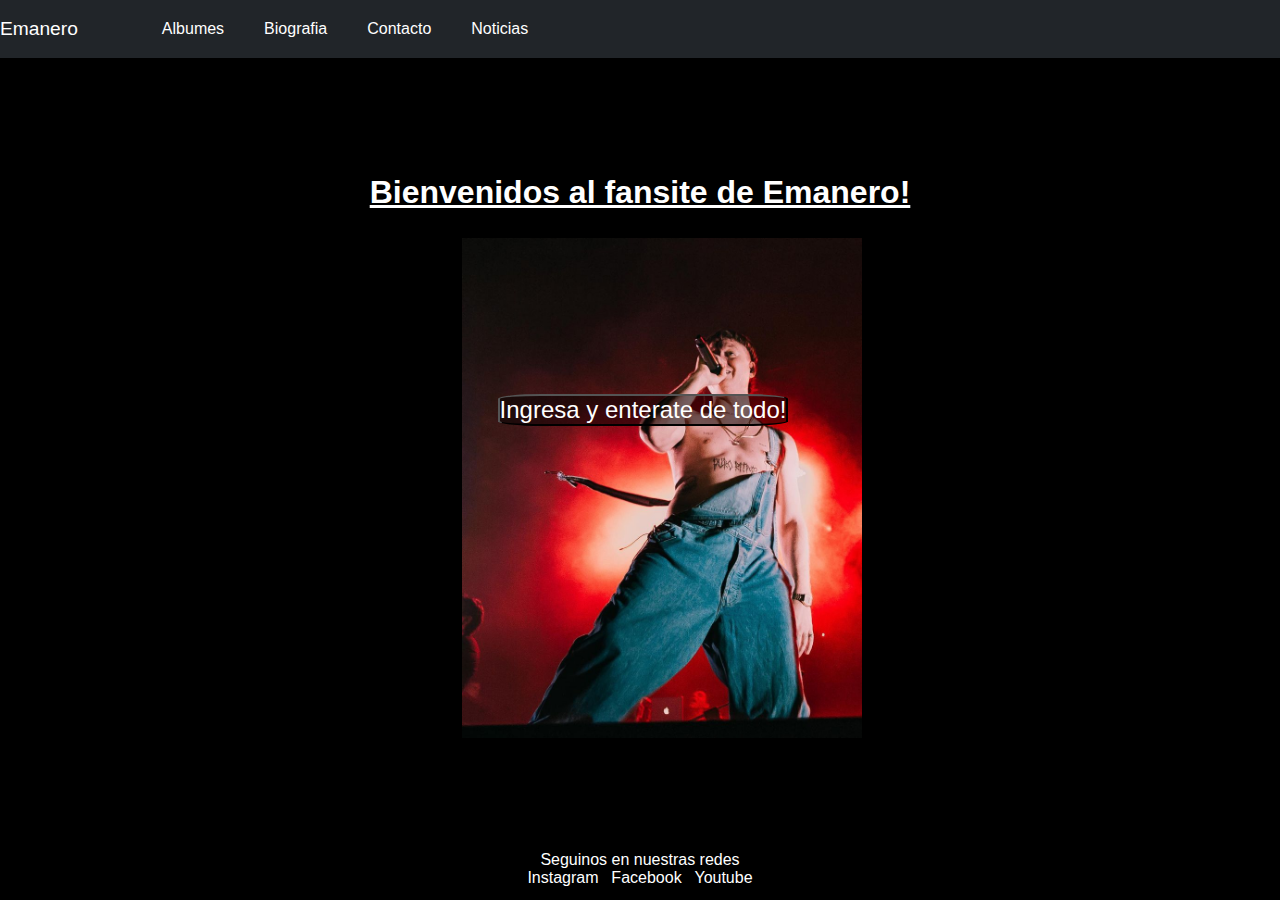
<file: index.html>
<!DOCTYPE html>
<html lang="en">

<head>
  <meta charset="UTF-8">
  <meta http-equiv="X-UA-Compatible" content="IE=edge">
  <meta name="viewport" content="width=device-width, initial-scale=1.0">
  <meta name="description" content="Fansite de el artista argentino Emanero (landing page)">
  <meta name="keywords" content="Emanero, musica, musico, rap, artista, argentino">
  <title>Emanero AR</title>
  <link rel="stylesheet" href="css/style.css">
  <link href="https://cdn.jsdelivr.net/npm/bootstrap@5.3.0-alpha3/dist/css/bootstrap.min.css" rel="stylesheet"
    integrity="sha384-KK94CHFLLe+nY2dmCWGMq91rCGa5gtU4mk92HdvYe+M/SXH301p5ILy+dN9+nJOZ" crossorigin="anonymous">

</head>

<body class="landing">

  <header>

    <section class="navbar-reg">
      <nav class=navbar1>
        <div class="inx">

          <ul class="nav-link-reg">
            <a href="index.html" class="em1">Emanero</a>
            <li><a href="pages/albumes.html">Albumes</a></li>
            <li><a href="pages/Biografia.html">Biografia</a></li>
            <li><a href="pages/Contacto.html">Contacto</a></li>
            <li><a href="pages/Noticias.html">Noticias</a></li>
          </ul>
        </div>
      </nav>
    </section>

    <section class="navbar-480px">
      <nav class="navbar navbar-dark bg-dark fixed-top">
        <div class="container-fluid">
          <a class="navbar-brand" href="#">Emanero</a>
          <button class="navbar-toggler" type="button" data-bs-toggle="offcanvas" data-bs-target="#offcanvasDarkNavbar"
            aria-controls="offcanvasDarkNavbar" aria-label="Toggle navigation">
            <span class="navbar-toggler-icon"></span>
          </button>
          <div class="offcanvas offcanvas-end text-bg-dark" tabindex="-1" id="offcanvasDarkNavbar"
            aria-labelledby="offcanvasDarkNavbarLabel">
            <div class="offcanvas-header">
              <h5 class="offcanvas-title" id="offcanvasDarkNavbarLabel">Emanero</h5>
              <button type="button" class="btn-close btn-close-white" data-bs-dismiss="offcanvas"
                aria-label="Close"></button>
            </div>
            <div class="offcanvas-body">
              <ul class="navbar-nav justify-content-end flex-grow-1 pe-3">
                <li class="nav-item">
                  <a class="nav-link active" aria-current="page" href="pages/albumes.html">Albumes</a>
                </li>
                <li class="nav-item">
                  <a class="nav-link" href="pages/Biografia.html">Biografia</a>
                </li>
                <li><a class="nav-link" href="pages/Noticias.html">Noticias</a></li>
                <li><a class="nav-link" href="pages/Contacto.html">Contacto</a></li>
              </ul>

            </div>
          </div>
        </div>
      </nav>
    </section>
  </header>





  <main>
    <section class="layout-1">
      <h1>Bienvenidos al fansite de Emanero!</h1>

      <div class="landing-1">
        <br>
        <br>
        <p>Desde aqui podras enterarte de los nuevos proyectos, fechas, lanzamientos y videoclips!



        </p>
        <br>
        <br>
        <button><a href="pages/Noticias.html">Ingresa y enterate de todo!</a></button>



      </div>




    </section>

  </main>


  <footer class="footer">
    <p> Seguinos en nuestras redes </p>
    <ul>
      <li> <a href="https://www.instagram.com/emanero/" target=blank class="foot-link">Instagram</a></li>

      <li> <a href="https://www.facebook.com/emanero" target=blank class="foot-link">Facebook</a></li>
      <li> <a href="https://www.youtube.com/@Emanero" target=blank class="foot-link">Youtube</a></li>


    </ul>
  </footer>

  <script src="https://cdn.jsdelivr.net/npm/bootstrap@5.3.0-alpha3/dist/js/bootstrap.bundle.min.js"
    integrity="sha384-ENjdO4Dr2bkBIFxQpeoTz1HIcje39Wm4jDKdf19U8gI4ddQ3GYNS7NTKfAdVQSZe"
    crossorigin="anonymous"></script>
</body>

</html>
</file>
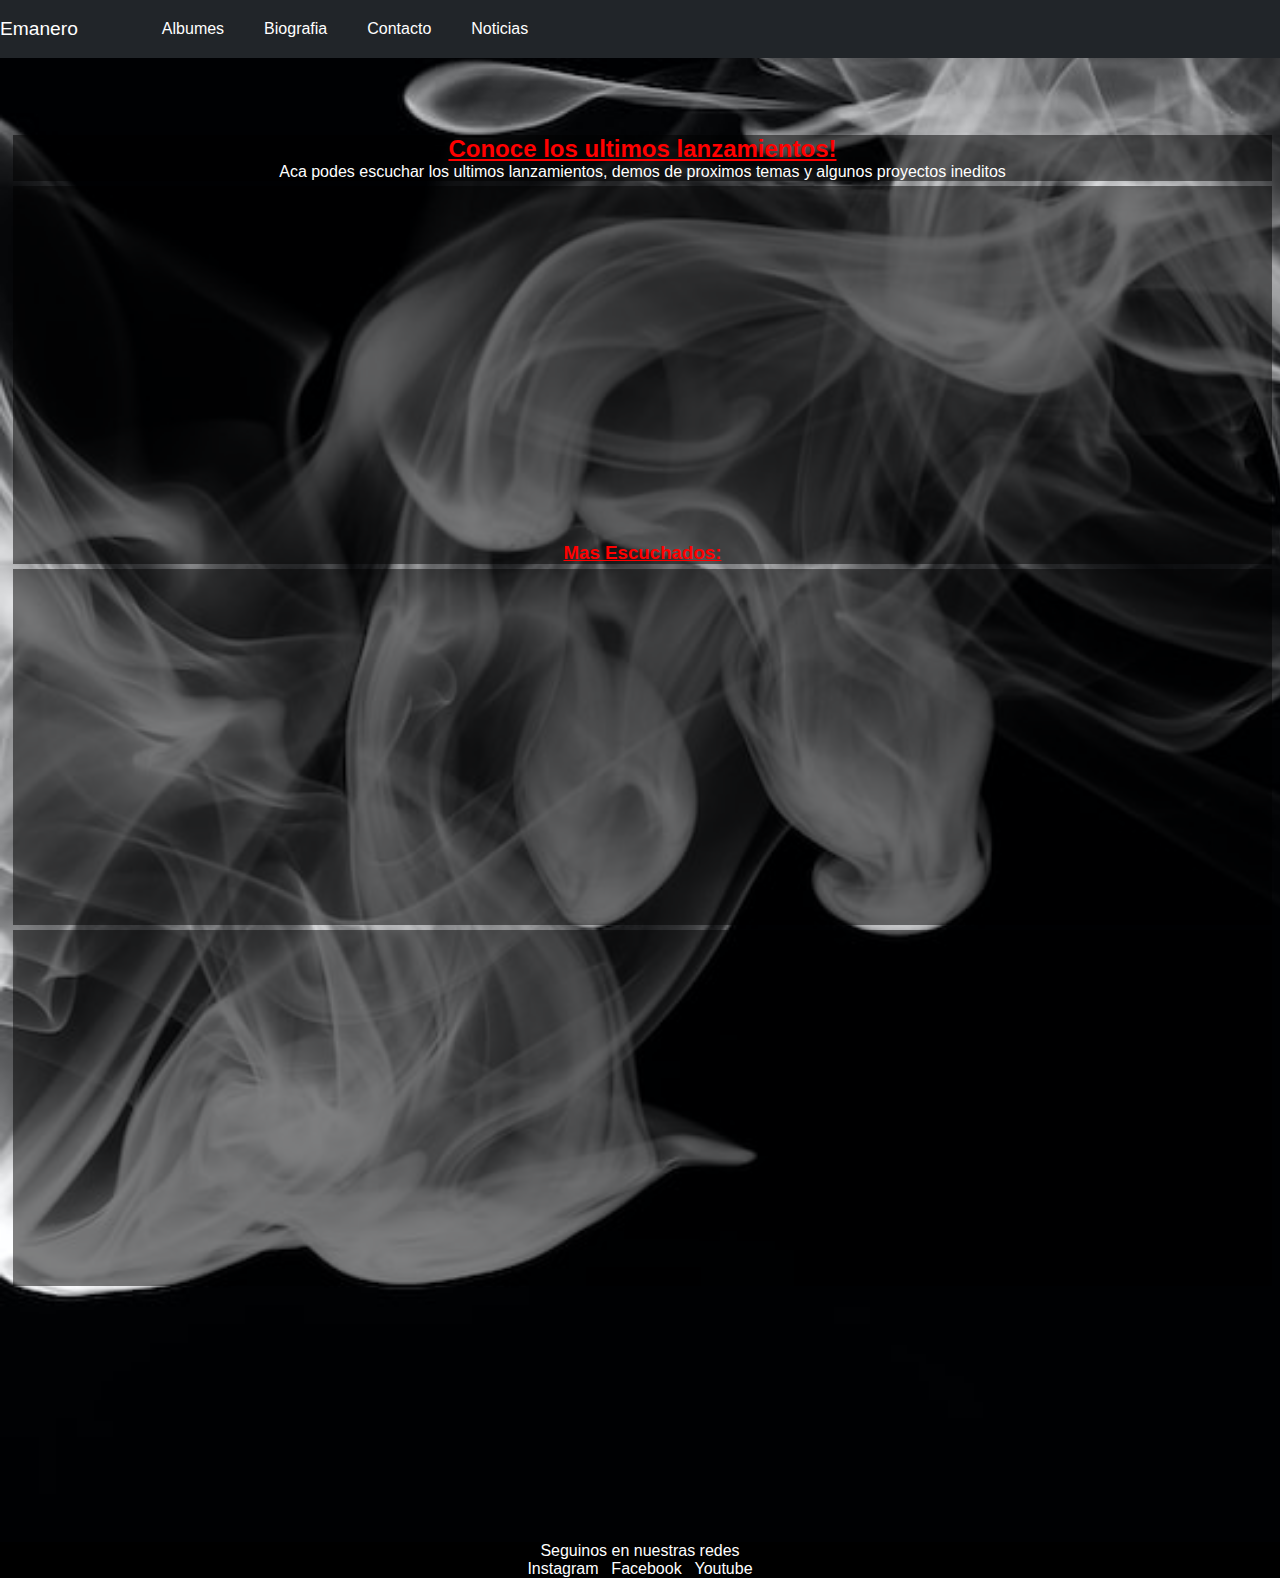
<file: pages/albumes.html>
<!DOCTYPE html>
<html lang="en">

<head>
  <meta charset="UTF-8">
  <meta http-equiv="X-UA-Compatible" content="IE=edge">
  <meta name="viewport" content="width=device-width, initial-scale=1.0">
  <meta name="description" content="Muestrario de Albumes del fansite de emanero">
  <meta name="keywords" content="Emanero, musica, musico, rap, artista, argentino, albumes">
  <title>Albumes</title>
  <link rel="stylesheet" href="../css/style.css">
  <link href="https://cdn.jsdelivr.net/npm/bootstrap@5.3.0-alpha3/dist/css/bootstrap.min.css" rel="stylesheet"
    integrity="sha384-KK94CHFLLe+nY2dmCWGMq91rCGa5gtU4mk92HdvYe+M/SXH301p5ILy+dN9+nJOZ" crossorigin="anonymous">
</head>

<body class="full-back">

  <header>

    <section class="navbar-reg">
      <nav class=navbar1>
        <div class="inx">

          <ul class="nav-link-reg">
            <a href="../index.html" class="em1">Emanero</a>
            <li><a href="../pages/albumes.html">Albumes</a></li>
            <li><a href="../pages/Biografia.html">Biografia</a></li>
            <li><a href="../pages/Contacto.html">Contacto</a></li>
            <li><a href="../pages/Noticias.html">Noticias</a></li>
          </ul>
        </div>
      </nav>
    </section>
    <section class="navbar-480px">
      <nav class="navbar navbar-dark bg-dark fixed-top">
        <div class="container-fluid">
          <a class="navbar-brand" href="../index.html">Emanero</a>
          <button class="navbar-toggler" type="button" data-bs-toggle="offcanvas" data-bs-target="#offcanvasDarkNavbar"
            aria-controls="offcanvasDarkNavbar" aria-label="Toggle navigation">
            <span class="navbar-toggler-icon"></span>
          </button>
          <div class="offcanvas offcanvas-end text-bg-dark" tabindex="-1" id="offcanvasDarkNavbar"
            aria-labelledby="offcanvasDarkNavbarLabel">
            <div class="offcanvas-header">
              <h5 class="offcanvas-title" id="offcanvasDarkNavbarLabel">Emanero</h5>
              <button type="button" class="btn-close btn-close-white" data-bs-dismiss="offcanvas"
                aria-label="Close"></button>
            </div>
            <div class="offcanvas-body">
              <ul class="navbar-nav justify-content-end flex-grow-1 pe-3">
                <li class="nav-item">
                  <a class="nav-link active" aria-current="page" href="../index.html">Inicio</a>
                </li>
                <li class="nav-item">
                  <a class="nav-link" href="Biografia.html">Biografia</a>
                </li>
                <li><a class="nav-link" href="Noticias.html">Noticias</a></li>
                <li><a class="nav-link" href="Contacto.html">Contacto</a></li>
              </ul>

            </div>
          </div>
        </div>
      </nav>
    </section>
  </header>

  <main>

    <section class="grid-layout-3">
      <div class="caja-a ca1">
        <h2>Conoce los ultimos lanzamientos!</h2>
        <p>Aca podes escuchar los ultimos lanzamientos, demos de proximos temas y algunos proyectos ineditos</p>
      </div>


      <div class="caja-a ca2">
        <iframe style="border-radius:12px"
          src="https://open.spotify.com/embed/playlist/37i9dQZF1DZ06evO1uWiAi?utm_source=generator" width="100%"
          height="352" frameBorder="0" allowfullscreen=""
          allow="autoplay; clipboard-write; encrypted-media; fullscreen; picture-in-picture" loading="lazy"></iframe>


        <h3>Mas Escuchados:</h3>
      </div>

      <div class="caja-a ca3">
        <iframe style="border-radius:12px"
          src="https://open.spotify.com/embed/track/5aQtcr0PfEtk4FZCz5rLdV?utm_source=generator" width="45%"
          height="352" frameBorder="0" allowfullscreen=""
          allow="autoplay; clipboard-write; encrypted-media; fullscreen; picture-in-picture" loading="lazy"
          class="songs1"></iframe>

        <iframe style="border-radius:12px"
          src="https://open.spotify.com/embed/track/5DKhyHLMBEJSG6RDtX9XOu?utm_source=generator" width="45%"
          height="352" frameBorder="0" allowfullscreen=""
          allow="autoplay; clipboard-write; encrypted-media; fullscreen; picture-in-picture" loading="lazy"
          class="songs2"></iframe>
      </div>
      <div class="caja-a ca4">
        <iframe style="border-radius:12px"
          src="https://open.spotify.com/embed/track/3bp1UaQp06RxNXGU6EVkLh?utm_source=generator" width="45%"
          height="352" frameBorder="0" allowfullscreen=""
          allow="autoplay; clipboard-write; encrypted-media; fullscreen; picture-in-picture" loading="lazy"
          class="songs3"></iframe>

        <iframe style="border-radius:12px"
          src="https://open.spotify.com/embed/track/5uZOgeTKS8HCeEpmaPWpPf?utm_source=generator" width="45%"
          height="352" frameBorder="0" allowfullscreen=""
          allow="autoplay; clipboard-write; encrypted-media; fullscreen; picture-in-picture" loading="lazy"
          class="songs4"></iframe>
      </div>

      <div class="caja-a ca5">
        <h3> Seguinos escuchando en Spotify! </h3>
        <a href="https://open.spotify.com/artist/2BTS8Np1YzPQuXjgdlqsBB" target="blank">Spotify</a>
      </div>
    </section>


  </main>

  <footer class="footer">
    <p> Seguinos en nuestras redes </p>
    <ul>
      <li> <a href="https://www.instagram.com/emanero/" target=blank class="foot-link">Instagram</a></li>

      <li> <a href="https://www.facebook.com/emanero" target=blank class="foot-link">Facebook</a></li>
      <li> <a href="https://www.youtube.com/@Emanero" target=blank class="foot-link">Youtube</a></li>

    </ul>
  </footer>


  <script src="https://cdn.jsdelivr.net/npm/bootstrap@5.3.0-alpha3/dist/js/bootstrap.bundle.min.js"
    integrity="sha384-ENjdO4Dr2bkBIFxQpeoTz1HIcje39Wm4jDKdf19U8gI4ddQ3GYNS7NTKfAdVQSZe"
    crossorigin="anonymous"></script>
</body>

</html>
</file>
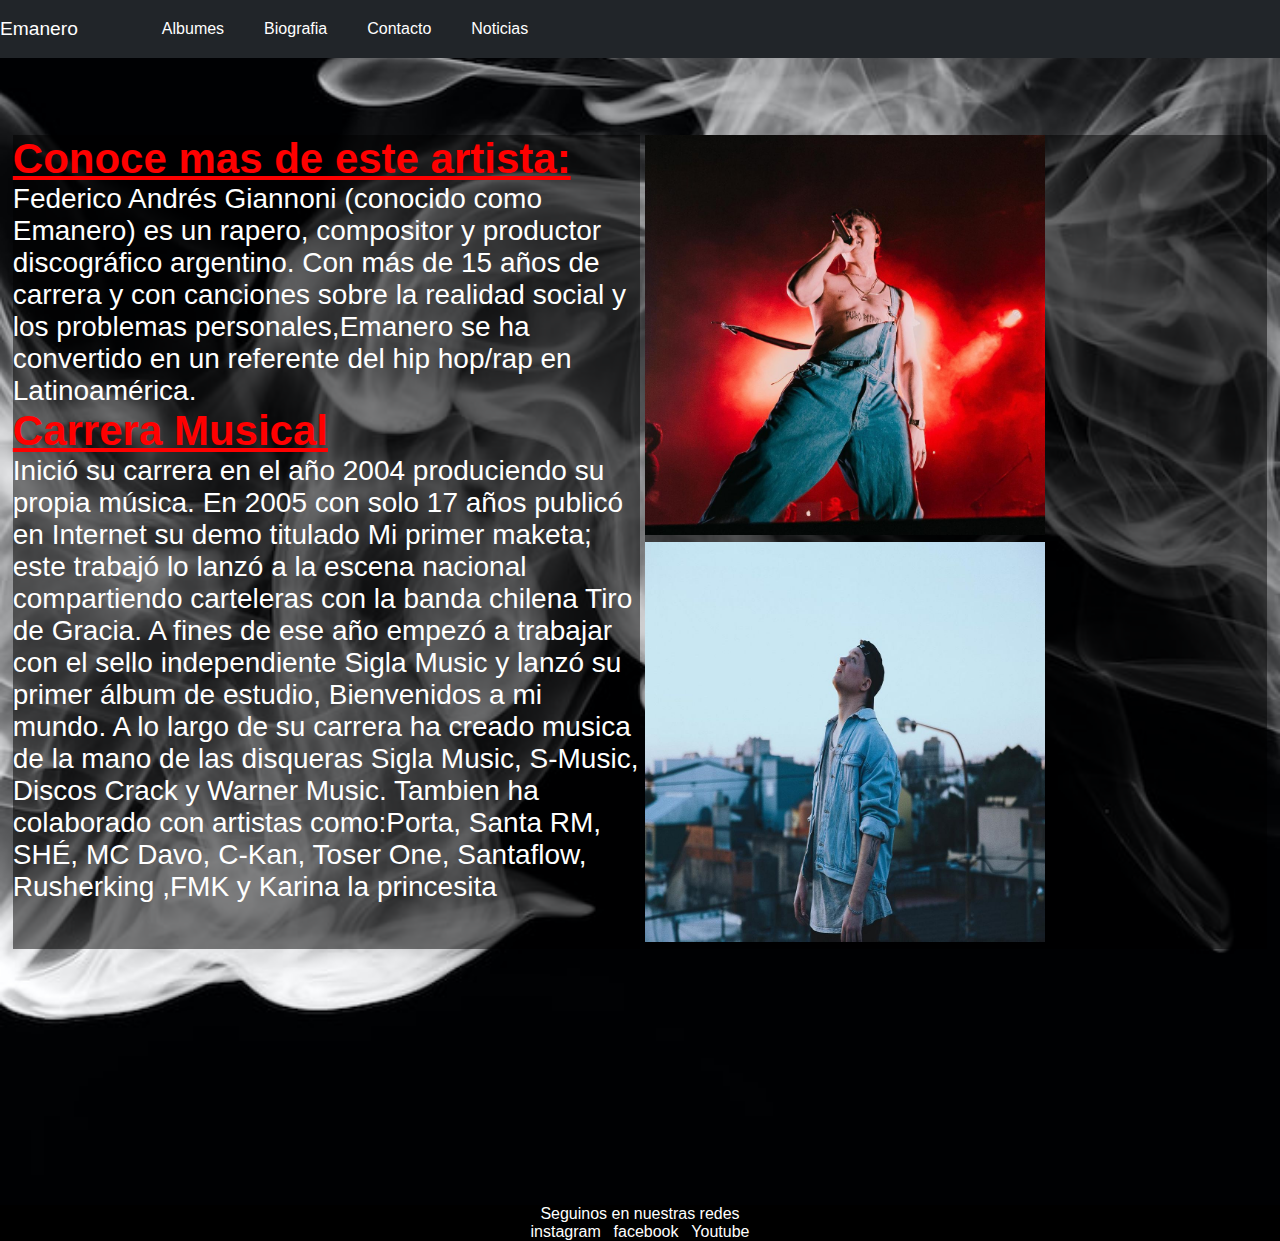
<file: pages/Biografia.html>
<!DOCTYPE html>
<html lang="en">

<head>
  <meta charset="UTF-8">
  <meta http-equiv="X-UA-Compatible" content="IE=edge">
  <meta name="viewport" content="width=device-width, initial-scale=1.0">
  <meta name="description" content="Biografia del artista, fansite de Emanero">
  <meta name="keywords" content="Emanero, musica, musico, rap, artista, argentino, Biografia">
  <title>Biografia
  </title>
  <link rel="stylesheet" href="../css/style.css">
  <link href="https://cdn.jsdelivr.net/npm/bootstrap@5.3.0-alpha3/dist/css/bootstrap.min.css" rel="stylesheet"
    integrity="sha384-KK94CHFLLe+nY2dmCWGMq91rCGa5gtU4mk92HdvYe+M/SXH301p5ILy+dN9+nJOZ" crossorigin="anonymous">

</head>


<body class="full-back">
  <header>

    <section class="navbar-reg">
      <nav class=navbar1>
        <div class="inx">

          <ul class="nav-link-reg">
            <a href="../index.html" class="em1">Emanero</a>
            <li><a href="../pages/albumes.html">Albumes</a></li>
            <li><a href="../pages/Biografia.html">Biografia</a></li>
            <li><a href="../pages/Contacto.html">Contacto</a></li>
            <li><a href="../pages/Noticias.html">Noticias</a></li>
          </ul>
        </div>
      </nav>
    </section>
    <section class="navbar-480px">
      <nav class="navbar navbar-dark bg-dark fixed-top">
        <div class="container-fluid">
          <a class="navbar-brand" href="../index.html">Emanero</a>
          <button class="navbar-toggler" type="button" data-bs-toggle="offcanvas" data-bs-target="#offcanvasDarkNavbar"
            aria-controls="offcanvasDarkNavbar" aria-label="Toggle navigation">
            <span class="navbar-toggler-icon"></span>
          </button>
          <div class="offcanvas offcanvas-end text-bg-dark" tabindex="-1" id="offcanvasDarkNavbar"
            aria-labelledby="offcanvasDarkNavbarLabel">
            <div class="offcanvas-header">
              <h5 class="offcanvas-title" id="offcanvasDarkNavbarLabel">Emanero</h5>
              <button type="button" class="btn-close btn-close-white" data-bs-dismiss="offcanvas"
                aria-label="Close"></button>
            </div>
            <div class="offcanvas-body">
              <ul class="navbar-nav justify-content-end flex-grow-1 pe-3">
                <li class="nav-item">
                  <a class="nav-link active" aria-current="page" href="../index.html">Inicio</a>
                </li>
                <li class="nav-item">
                  <a class="nav-link" href="albumes.html">Albumes</a>
                </li>
                <li><a class="nav-link" href="Noticias.html">Noticias</a></li>
                <li><a class="nav-link" href="Contacto.html">Contacto</a></li>
              </ul>

            </div>
          </div>
        </div>
      </nav>
    </section>
  </header>

  <main>


    <section class=layout-4>
      <div class="caja-b cb1">
        <h2>Conoce mas de este artista:</h2>
        <p>Federico Andrés Giannoni (conocido como Emanero) es un rapero, compositor y productor discográfico argentino.
          Con más de 15 años de carrera y con canciones sobre la realidad social y los problemas personales,​Emanero se
          ha convertido en un referente del hip hop/rap en Latinoamérica.​</p>
        <h2>Carrera Musical</h2>
        <p>Inició su carrera en el año 2004 produciendo su propia música. En 2005 con solo 17 años publicó en Internet
          su demo titulado Mi primer maketa; este trabajó lo lanzó a la escena nacional compartiendo carteleras con la
          banda chilena Tiro de Gracia.​ A fines de ese año empezó a trabajar con el sello independiente Sigla Music y
          lanzó su primer álbum de estudio, Bienvenidos a mi mundo.
          A lo largo de su carrera ha creado musica de la mano de las disqueras Sigla Music, S-Music, Discos Crack y
          Warner Music. Tambien ha colaborado con artistas como:Porta, Santa RM, SHÉ, MC Davo, C-Kan, Toser One,
          Santaflow, Rusherking ,FMK y Karina la princesita
        </p>
      </div>


      <div class="caja-b cb2"><img src="../multimedia/EM1.jpg" alt="emanero cantando"
          style="height: 400px; width: 400px;">
        <img src="../multimedia/em2.jpg" alt="emanero de pie" style="height: 400px; width: 400px;">
      </div>

    </section>
  </main>

  <footer class="footer">
    <p> Seguinos en nuestras redes </p>
    <ul>
      <li> <a href="https://www.instagram.com/emanero/" target=blank class="foot-link">instagram</a></li>

      <li> <a href="https://www.facebook.com/emanero" target=blank class="foot-link">facebook</a></li>
      <li> <a href="https://www.youtube.com/@Emanero" target=blank class="foot-link">Youtube</a></li>


    </ul>
  </footer>
  <script src="https://cdn.jsdelivr.net/npm/bootstrap@5.3.0-alpha3/dist/js/bootstrap.bundle.min.js"
    integrity="sha384-ENjdO4Dr2bkBIFxQpeoTz1HIcje39Wm4jDKdf19U8gI4ddQ3GYNS7NTKfAdVQSZe"
    crossorigin="anonymous"></script>
</body>

</html>
</file>
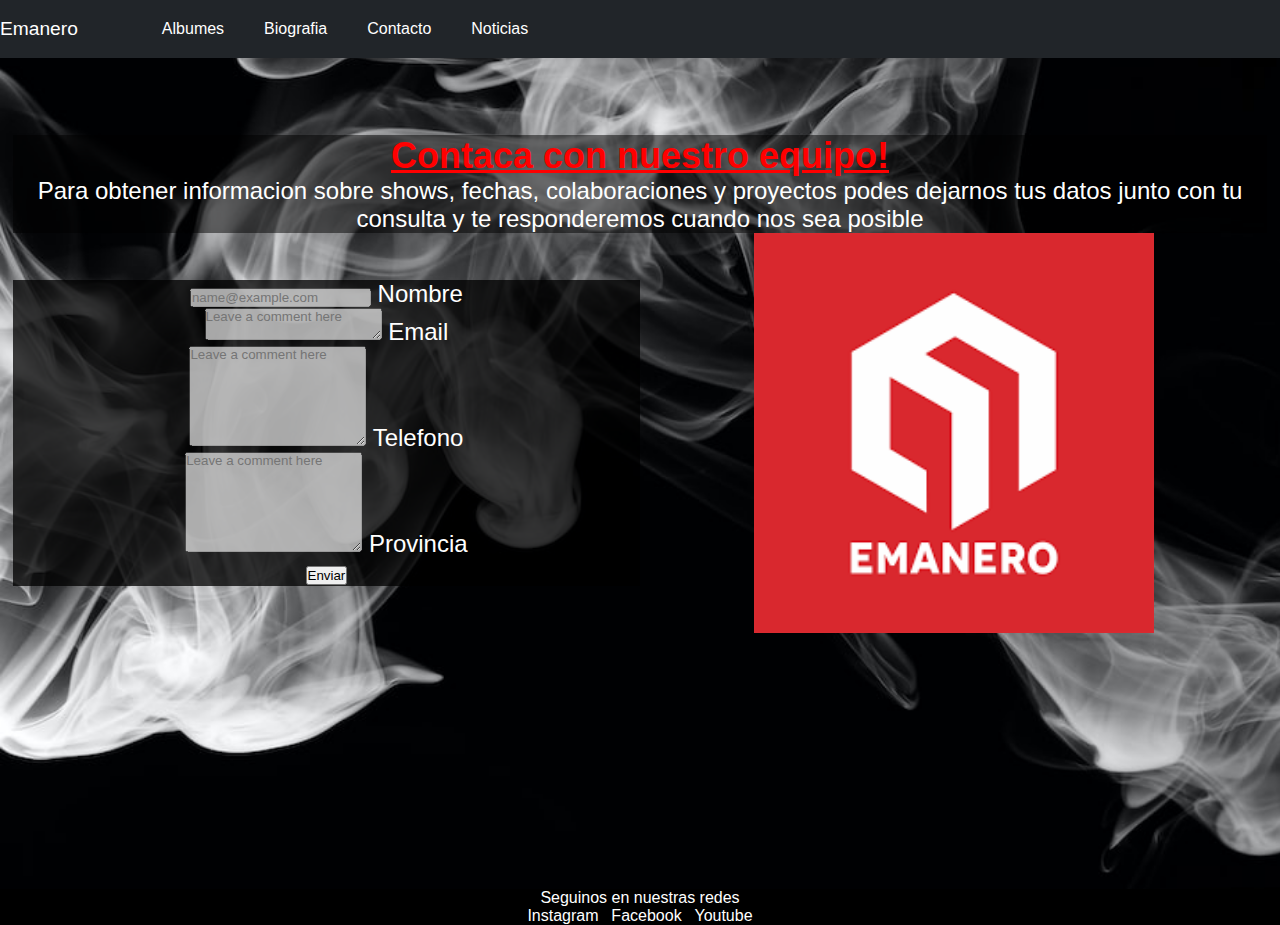
<file: pages/Contacto.html>
<!DOCTYPE html>
<html lang="en">

<head>
  <meta charset="UTF-8">
  <meta http-equiv="X-UA-Compatible" content="IE=edge">
  <meta name="viewport" content="width=device-width, initial-scale=1.0">
  <meta name="description" content="Sitio de contacto con el artista, Fansite de Emanero">
  <meta name="keywords" content="Emanero, musica, musico, rap, artista, argentino, Contacto">
  <title>Contacto</title>
  <link rel="stylesheet" href="../css/style.css">
  <link href="https://cdn.jsdelivr.net/npm/bootstrap@5.3.0-alpha3/dist/css/bootstrap.min.css" rel="stylesheet"
    integrity="sha384-KK94CHFLLe+nY2dmCWGMq91rCGa5gtU4mk92HdvYe+M/SXH301p5ILy+dN9+nJOZ" crossorigin="anonymous">

</head>

<body class="full-back">

  <header>

    <section class="navbar-reg">
      <nav class=navbar1>
        <div class="inx">

          <ul class="nav-link-reg">
            <a href="../index.html" class="em1">Emanero</a>
            <li><a href="../pages/albumes.html">Albumes</a></li>
            <li><a href="../pages/Biografia.html">Biografia</a></li>
            <li><a href="../pages/Contacto.html">Contacto</a></li>
            <li><a href="../pages/Noticias.html">Noticias</a></li>
          </ul>
        </div>
      </nav>
    </section>
    <section class="navbar-480px">
      <nav class="navbar navbar-dark bg-dark fixed-top">
        <div class="container-fluid">
          <a class="navbar-brand" href="../index.html">Emanero</a>
          <button class="navbar-toggler" type="button" data-bs-toggle="offcanvas" data-bs-target="#offcanvasDarkNavbar"
            aria-controls="offcanvasDarkNavbar" aria-label="Toggle navigation">
            <span class="navbar-toggler-icon"></span>
          </button>
          <div class="offcanvas offcanvas-end text-bg-dark" tabindex="-1" id="offcanvasDarkNavbar"
            aria-labelledby="offcanvasDarkNavbarLabel">
            <div class="offcanvas-header">
              <h5 class="offcanvas-title" id="offcanvasDarkNavbarLabel">Emanero</h5>
              <button type="button" class="btn-close btn-close-white" data-bs-dismiss="offcanvas"
                aria-label="Close"></button>
            </div>
            <div class="offcanvas-body">
              <ul class="navbar-nav justify-content-end flex-grow-1 pe-3">
                <li class="nav-item">
                  <a class="nav-link active" aria-current="page" href="../index.html">Inicio</a>
                </li>
                <li class="nav-item">
                  <a class="nav-link" href="albumes.html">Albumes</a>
                </li>
                <li><a class="nav-link" href="Noticias.html">Noticias</a></li>
                <li><a class="nav-link" href="Biografia.html">Biografia</a></li>
              </ul>

            </div>
          </div>
        </div>
      </nav>
    </section>
  </header>


  <main>

    <section class="layout-5">
      <div class="caja-c cc1">
        <h2>Contaca con nuestro equipo! </h2>
        <p>Para obtener informacion sobre shows, fechas, colaboraciones y proyectos podes dejarnos tus datos junto con
          tu consulta y te responderemos cuando nos sea posible</p>

      </div>
      <div class="caja-c cc2">
        <div class="form-floating mb-3">
          <input type="email" class="form-control" id="floatingInputDisabled" placeholder="name@example.com" disabled>
          <label for="floatingInputDisabled">Nombre</label>
        </div>
        <div class="form-floating mb-3">
          <textarea class="form-control" placeholder="Leave a comment here" id="floatingTextareaDisabled"
            disabled></textarea>
          <label for="floatingTextareaDisabled">Email</label>
        </div>
        <div class="form-floating mb-3">
          <textarea class="form-control" placeholder="Leave a comment here" id="floatingTextarea2Disabled"
            style="height: 100px" disabled></textarea>
          <label for="floatingTextarea2Disabled">Telefono</label>
        </div>
        <div class="form-floating mb-3">
          <textarea class="form-control" placeholder="Leave a comment here" id="floatingTextarea2Disabled"
            style="height: 100px" disabled></textarea>
          <label for="floatingTextarea2Disabled">Provincia</label>
        </div>
        <div>
          <button type="button" class="btn btn-dark">Enviar</button>
        </div>
      </div>




      <img src="../multimedia/Logo2.jpg" alt="Logo de la pagina" class="caja-c cc3">



    </section>


  </main>


  <footer class="footer">
    <p> Seguinos en nuestras redes </p>
    <ul>
      <li> <a href="https://www.instagram.com/emanero/" target=blank class="foot-link">Instagram</a></li>

      <li> <a href="https://www.facebook.com/emanero" target=blank class="foot-link">Facebook</a></li>
      <li> <a href="https://www.youtube.com/@Emanero" target=blank class="foot-link">Youtube</a></li>


    </ul>
  </footer>
  <script src="https://cdn.jsdelivr.net/npm/bootstrap@5.3.0-alpha3/dist/js/bootstrap.bundle.min.js"
    integrity="sha384-ENjdO4Dr2bkBIFxQpeoTz1HIcje39Wm4jDKdf19U8gI4ddQ3GYNS7NTKfAdVQSZe"
    crossorigin="anonymous"></script>

</body>

</html>
</file>
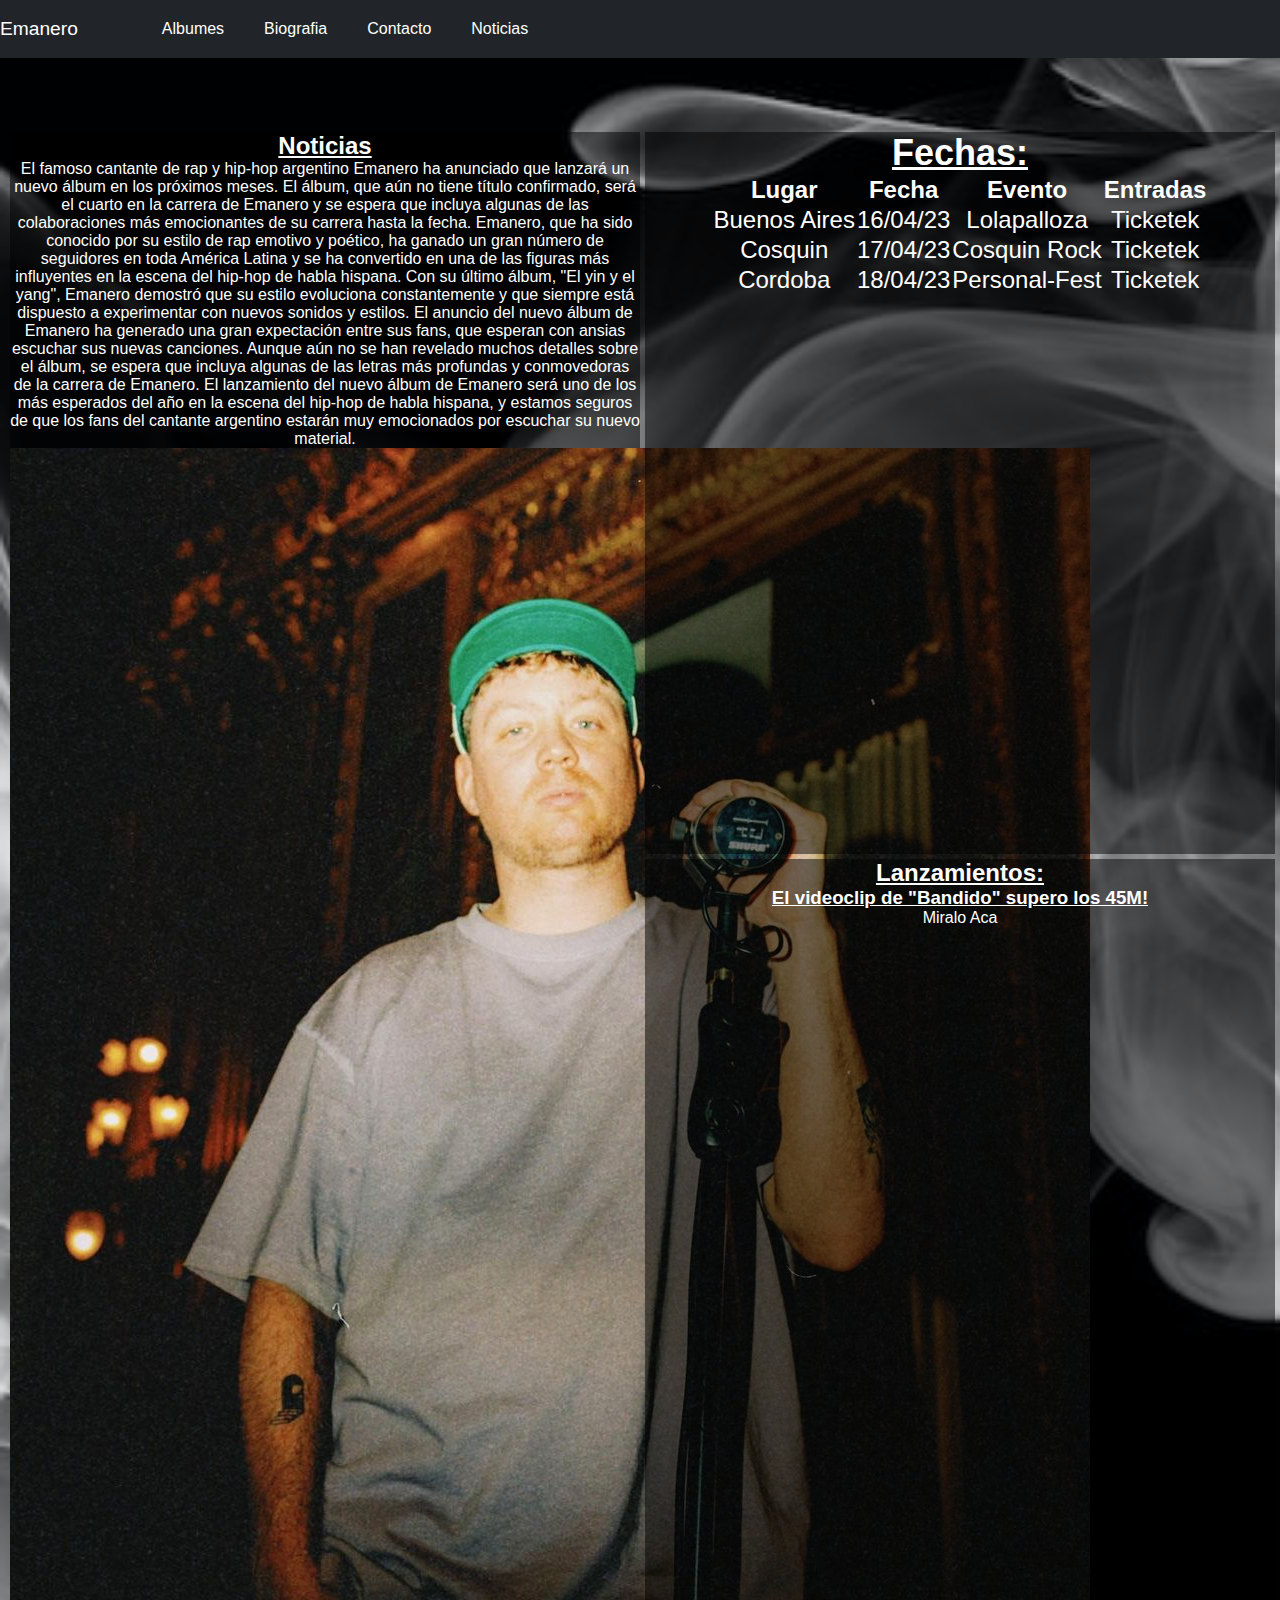
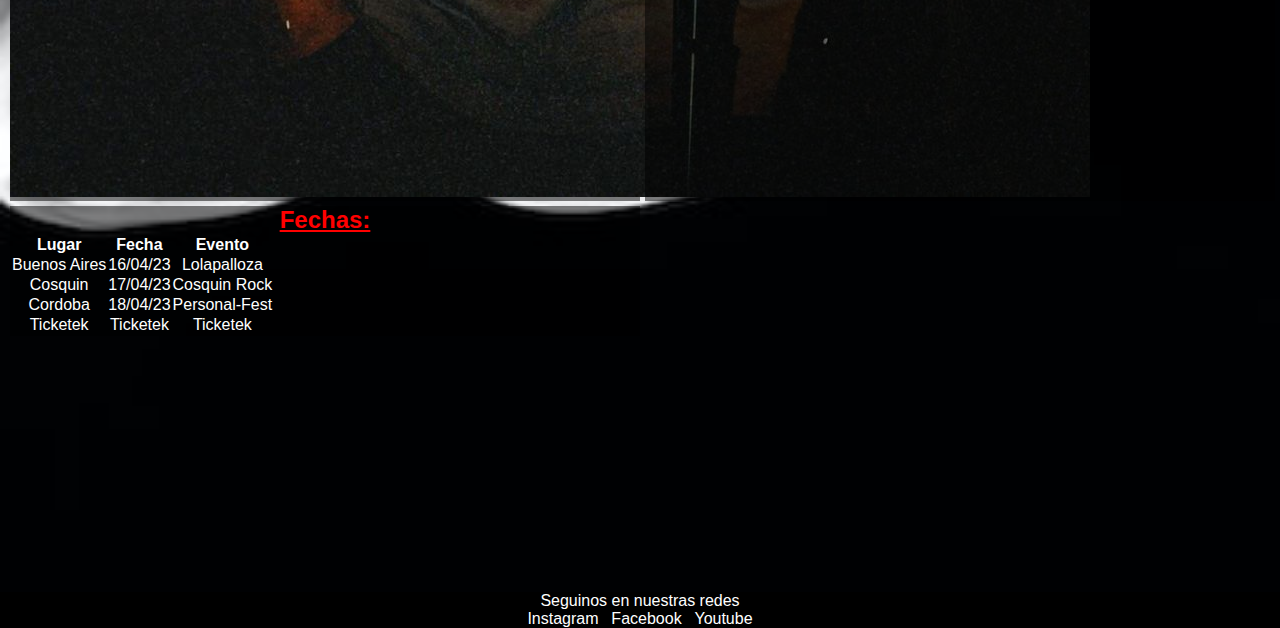
<file: pages/Noticias.html>
<!DOCTYPE html>
<html lang="en">
<head>
    <meta charset="UTF-8">
    <meta http-equiv="X-UA-Compatible" content="IE=edge">
    <meta name="viewport" content="width=device-width, initial-scale=1.0">
    <meta name="description" content="Sitio de Noticias del artista, Fansite de Emanero">
    <meta name="keywords" content="Emanero, musica, musico, rap, artista, argentino, Noticias">
    <title>Noticias</title>
    <link rel="stylesheet" href="../css/style.css">
    <link href="https://cdn.jsdelivr.net/npm/bootstrap@5.3.0-alpha3/dist/css/bootstrap.min.css" rel="stylesheet" integrity="sha384-KK94CHFLLe+nY2dmCWGMq91rCGa5gtU4mk92HdvYe+M/SXH301p5ILy+dN9+nJOZ" crossorigin="anonymous">

  </head>


<body class="full-back">

    <header>
      <section class="navbar-reg">
        <nav class=navbar1>
          <div class="inx">
            
          <ul class="nav-link-reg">
            <a href="../index.html" class="em1">Emanero</a>
            <li><a href="../pages/albumes.html">Albumes</a></li>
            <li><a href="../pages/Biografia.html">Biografia</a></li>
            <li><a href="../pages/Contacto.html">Contacto</a></li>
            <li><a href="../pages/Noticias.html">Noticias</a></li>
          </ul></div>
        </nav>
      </section>
      <section class="navbar-480px">
      <nav class="navbar navbar-dark bg-dark fixed-top">
        <div class="container-fluid">
          <a class="navbar-brand" href="../index.html">Emanero</a>
          <button class="navbar-toggler" type="button" data-bs-toggle="offcanvas" data-bs-target="#offcanvasDarkNavbar" aria-controls="offcanvasDarkNavbar" aria-label="Toggle navigation">
            <span class="navbar-toggler-icon"></span>
          </button>
          <div class="offcanvas offcanvas-end text-bg-dark" tabindex="-1" id="offcanvasDarkNavbar" aria-labelledby="offcanvasDarkNavbarLabel">
            <div class="offcanvas-header">
              <h5 class="offcanvas-title" id="offcanvasDarkNavbarLabel">Emanero</h5>
              <button type="button" class="btn-close btn-close-white" data-bs-dismiss="offcanvas" aria-label="Close"></button>
            </div>
            <div class="offcanvas-body">
              <ul class="navbar-nav justify-content-end flex-grow-1 pe-3">
                <li class="nav-item">
                  <a class="nav-link active" aria-current="page" href="../index.html">Inicio</a>
                </li>
                <li class="nav-item">
                  <a class="nav-link" href="albumes.html">Albumes</a>
                </li>
                <li><a class="nav-link" href="Biografia.html">Biografia</a></li>
                <li><a class="nav-link" href="Contacto.html">Contacto</a></li>
              </ul>
            </div>
          </div>
        </div>
      </nav></section>
            
            
    </header>
    <main>
        
          <Section class="layout-2">
            <div class="caja-n cn1">
        
            <h2>Noticias</h2>

            <p>El famoso cantante de rap y hip-hop argentino Emanero ha anunciado que lanzará un nuevo álbum en los próximos meses. El álbum, que aún no tiene título confirmado, será el cuarto en la carrera de Emanero y se espera que incluya algunas de las colaboraciones más emocionantes de su carrera hasta la fecha.

              Emanero, que ha sido conocido por su estilo de rap emotivo y poético, ha ganado un gran número de seguidores en toda América Latina y se ha convertido en una de las figuras más influyentes en la escena del hip-hop de habla hispana. Con su último álbum, "El yin y el yang", Emanero demostró que su estilo evoluciona constantemente y que siempre está dispuesto a experimentar con nuevos sonidos y estilos.
              
              El anuncio del nuevo álbum de Emanero ha generado una gran expectación entre sus fans, que esperan con ansias escuchar sus nuevas canciones. Aunque aún no se han revelado muchos detalles sobre el álbum, se espera que incluya algunas de las letras más profundas y conmovedoras de la carrera de Emanero.
              
              El lanzamiento del nuevo álbum de Emanero será uno de los más esperados del año en la escena del hip-hop de habla hispana, y estamos seguros de que los fans del cantante argentino estarán muy emocionados por escuchar su nuevo material.</p>
            <img src="../multimedia/em3.jpg" alt="Emanero de pie">
          </div>

            
      
        
        <div class="caja-n cn2">
            <h2>Fechas:</h2>
            <table> 
                <tr>
                    <th> Lugar</th>
                    <th> Fecha</th>
                    <th> Evento</th>
                    <th>Entradas</th>
                </tr>
                <tr> 
                    <td>Buenos Aires</td>
                    <td>16/04/23</td>
                    <td>Lolapalloza</td>
                    <td>Ticketek</td>
                </tr>
                
                <tr>
                    <td> Cosquin</td>
                    <td> 17/04/23</td>
                    <td>Cosquin Rock</td>
                    <td>Ticketek</td>
                    
                </tr>
                <tr>
                    <td> Cordoba</td>
                    <td> 18/04/23 </td>
                    <td> Personal-Fest</td>
                    <td>Ticketek</td>
        
                </tr>
                <tr>
                  
                  
                  
                </tr>
            </table>
            
          </div>
        
                
          <div class="caja-n cn4">
            <h2>Fechas:</h2>
            <table> 
                <tr>
                    <th> Lugar</th>
                    <th> Fecha</th>
                    <th> Evento</th>

                </tr>
                <tr> 
                    <td>Buenos Aires</td>
                    <td>16/04/23</td>
                    <td>Lolapalloza</td>

                </tr>
                
                <tr>
                    <td> Cosquin</td>
                    <td> 17/04/23</td>
                    <td>Cosquin Rock</td>

                    
                </tr>
                <tr>
                    <td> Cordoba</td>
                    <td> 18/04/23 </td>
                    <td> Personal-Fest</td>

        
                </tr>
                <tr>
                  <td>Ticketek</td>
                  <td>Ticketek</td>
                  <td>Ticketek</td>
                </tr>
            </table>
            
          </div>
        
        
          <div class="caja-n cn3">
            <h2>Lanzamientos:</h2>
            <h3>El videoclip de "Bandido" supero los 45M!</h3>
            <p>Miralo Aca</p>
            <iframe width="560" height="315" src="https://www.youtube.com/embed/G-jKlhaA1_k" title="YouTube video player" frameborder="0" allow="accelerometer; autoplay; clipboard-write; encrypted-media; gyroscope; picture-in-picture; web-share" allowfullscreen></iframe>
          </div>

        



          </Section>




    </main>

    <footer class="footer"> <p> Seguinos en nuestras redes  </p> <ul> <li> <a href="https://www.instagram.com/emanero/"target=blank class="foot-link">Instagram</a></li>
    
        <li> <a href="https://www.facebook.com/emanero"target=blank class="foot-link">Facebook</a></li>
        <li> <a href="https://www.youtube.com/@Emanero"target=blank class="foot-link">Youtube</a></li>
    
    
    </ul> </footer> 

    <script src="https://cdn.jsdelivr.net/npm/bootstrap@5.3.0-alpha3/dist/js/bootstrap.bundle.min.js" integrity="sha384-ENjdO4Dr2bkBIFxQpeoTz1HIcje39Wm4jDKdf19U8gI4ddQ3GYNS7NTKfAdVQSZe" crossorigin="anonymous"></script>
</body>
</html>
</file>
<file: css/style.css>
* {
  box-sizing: border-box;
  font-family: Verdana, Geneva, Tahoma, sans-serif;
  padding: 0%;
  margin: 0%;
}

.full-back {
  background-image: url(../multimedia/humo.jpg);
  background-size: cover;
  background-repeat: no-repeat;
}

.landing {
  background-color: rgb(0, 0, 0);
}
.landing .layout-1 {
  display: grid;
  grid-template-columns: auto;
  grid-template-rows: 50% 50%;
  grid-template-areas: "area1" "area2";
  gap: 5%;
  justify-content: center;
  align-items: center;
}
.landing .layout-1 h1 {
  color: white;
  grid-area: area1;
}
.landing .layout-1 .landing-1 {
  height: 500px;
  width: 400px;
  margin-left: 17%;
  text-decoration: none;
}
.landing .layout-1 .landing-1 button {
  background-color: rgba(0, 0, 0, 0.5);
  margin-left: 9%;
  border-radius: 15%;
}
.landing .layout-1 .landing-1 button a {
  color: white;
  font-size: 24px;
  text-decoration: none;
}

.grid-layout-3 {
  display: grid;
  grid-template-columns: 50% 50%;
  grid-template-rows: auto;
  grid-template-areas: "area1 area1" "area2 area2" "area4 area4" "area3 area3";
  text-align: center;
  margin: 1%;
  gap: 5px;
  padding-top: 5%;
}

.ca1 {
  grid-area: area1;
}

.ca2 {
  grid-area: area2;
}

.ca3 {
  grid-area: area3;
}

.ca4 {
  grid-area: area4;
}

.ca5 {
  grid-area: area5;
  display: none;
}

.layout-4 {
  display: grid;
  grid-template-columns: 50%;
  grid-template-rows: auto;
  grid-template-areas: "area1 area2" "area1 area2";
  padding-top: 5%;
  margin: 1%;
  gap: 5px;
}

.caja-b {
  color: white;
  font-size: 28px;
}

.cb1 {
  grid-area: area1;
}

.cb2 {
  grid-area: area2;
}

.layout-5 {
  display: grid;
  grid-template-columns: repeat(2, 1fr);
  grid-template-rows: auto;
  margin: 1%;
  padding-top: 5%;
  grid-template-areas: "area1 area1" "area2 area3" "area2 area3" "area2 area3";
  text-align: center;
  font-size: 24px;
  align-items: center;
}

.cc1 {
  grid-area: area1;
}

.cc2 {
  grid-area: area2;
}

.cc3 {
  grid-area: area3;
  margin: auto;
  height: 400px;
  width: 400px;
}

.layout-2 {
  margin: 10px;
  display: grid;
  grid-template-columns: 50% 50%;
  grid-template-rows: auto;
  gap: 5px;
  grid-template-areas: "area1 area2" "area1 area3";
  text-align: center;
  padding-top: 5%;
}

.cn1 {
  grid-area: area1;
}

.cn2 {
  grid-area: area2;
  font-size: 24px;
}

.cn3 {
  grid-area: area3;
}

.cn2 table {
  margin: auto;
}

.footer {
  background-color: black;
  color: white;
  overflow: hidden;
  margin-top: 20%;
}
.footer p {
  justify-content: center;
  display: flex;
  flex-direction: row;
}
.footer ul {
  flex-direction: row;
  list-style-type: none;
  display: flex;
  gap: 1%;
  align-items: center;
  justify-content: center;
}
.footer ul a {
  text-decoration: none;
  color: white;
  text-decoration: none;
  background-image: linear-gradient(to right, red, red);
  background-position: 50% 100%;
  background-repeat: no-repeat;
  background-size: 0% 2%;
  transition: 0.3s;
}
.footer ul a:hover {
  background-size: 100% 100%;
}

/*Navbar intercambiable*/
.navbar-480px {
  display: none;
}

@media screen and (max-width: 480px) {
  .navbar-480px {
    display: initial;
  }
  .navbar-reg {
    display: none;
  }
}
.navbar-reg .navbar1 {
  background-color: #212529;
  width: 100%;
}
.navbar-reg .navbar1 .nav-link-reg {
  display: flex;
  flex-direction: row;
  align-items: center;
}
.navbar-reg .navbar1 .nav-link-reg li {
  list-style-type: none;
  gap: 10px;
  padding: 20px;
}
.navbar-reg .navbar1 .nav-link-reg a {
  color: white;
  text-decoration: none;
  background-image: linear-gradient(to right, red, red);
  background-position: 50% 100%;
  background-repeat: no-repeat;
  background-size: 0% 2%;
  transition: 0.3s;
}
.navbar-reg .navbar1 .nav-link-reg a:hover {
  background-size: 100% 100%;
  transform: scale(1.1);
}
.navbar-reg .navbar1 .nav-link-reg .em1 {
  justify-content: left;
  font-size: larger;
  margin-right: 5%;
}

@media screen and (max-width: 760px) {
  .navbar-reg {
    display: none;
  }
  .navbar-480px {
    display: initial;
  }
}
main div {
  color: white;
  background-color: rgba(0, 0, 0, 0.5);
}
main h1 {
  text-decoration: underline;
}
main h2 {
  text-decoration: underline;
  color: red;
}
main h3 {
  text-decoration: underline;
  color: red;
}
main p {
  color: white;
}

.ca5 {
  background-color: rgba(0, 0, 0, 0.5);
}

.landing-1 {
  background-image: url(../multimedia/EM1.jpg);
  background-size: cover;
  background-repeat: no-repeat;
}

@media screen and (max-width: 480px) {
  /*index responsive*/
  .landing .layout-1 {
    display: grid;
    grid-template-columns: auto;
    grid-template-rows: 50% 50%;
    grid-template-areas: "area1" "area2";
    justify-content: center;
    align-items: center;
    gap: 3%;
    margin-bottom: 50%;
  }
  .landing .layout-1 h1 {
    text-align: center;
  }
  .landing .layout-1 .landing-1 {
    margin: auto;
    background-position: center;
  }
  /*albumes responsive*/
  .grid-layout-3 {
    grid-template-columns: auto;
    grid-template-rows: repeat(4, 1fr);
    grid-template-areas: "area1" "area2" "area3" "area5";
    padding: 20px;
    gap: 25px;
  }
  .ca1 {
    margin-top: 20%;
    font-size: large;
    height: 30%;
  }
  .songs2 {
    display: none;
  }
  .ca4 {
    display: none;
  }
  .ca2 h3 {
    display: none;
  }
  .songs1 {
    width: 100%;
  }
  .ca5 {
    display: grid;
    height: 30%;
  }
  .ca5 a {
    text-decoration: solid;
    font-size: 24px;
    background-color: #1db954;
    color: black;
    border-radius: 100px;
    margin-bottom: 25px;
  }
  .layout-4 {
    grid-template-columns: auto;
    grid-template-rows: repeat(3, 1fr);
    grid-template-areas: "area1" "area2" "area1";
    justify-content: center;
    margin-top: 20%;
  }
  .layout-4 .cb1 {
    font-size: small;
  }
  .layout-4 .cb2 {
    display: grid;
  }
  /*Contacto Responsive*/
  .layout-5 {
    grid-template-columns: auto;
    grid-template-rows: repeat(3, 1fr);
    grid-template-areas: "area1 area1" "area2 area2";
  }
  .layout-5 .cc3 {
    display: none;
  }
  .layout-5 .cc2 {
    background-image: url(../../multimedia/Logo2.jpg);
  }
  /*Noticias Responsive*/
  .layout-2 {
    grid-template-columns: auto;
    grid-template-rows: repeat(4, 1fr);
    grid-template-areas: "area1" "area1" "area2" "area3";
    font-size: small;
    justify-content: center;
  }
  .layout-2 .cn2 {
    margin: 10%;
  }
  .layout-2 .cn2 table {
    width: auto;
  }
  .layout-2 .cn3 {
    margin: 10%;
  }
  .layout-2 .cn3 iframe {
    width: auto;
  }
  .layout-2 .cn1 {
    margin: 10%;
  }
}
@media screen and (max-width: 1000px) {
  .ca1 {
    margin-top: 10%;
  }
}
@media screen and (max-width: 750px) {
  /*Index Responsive*/
  .landing .layout-1 {
    display: grid;
    grid-template-columns: auto;
    grid-template-rows: 50% 50%;
    grid-template-areas: "area1" "area2";
    justify-content: center;
    align-items: center;
    gap: 3%;
    margin-bottom: 50%;
  }
  .landing .layout-1 h1 {
    text-align: center;
  }
  .landing .layout-1 .landing-1 {
    margin: auto;
    background-position: center;
  }
  /*albumes responsive*/
  .grid-layout-3 {
    grid-template-columns: auto;
    grid-template-rows: repeat(4, 1fr);
    grid-template-areas: "area1" "area2" "area3" "area5";
    padding: 20px;
    gap: 25px;
  }
  .ca1 {
    margin-top: 20%;
    font-size: large;
    height: 30%;
  }
  .songs2 {
    display: none;
  }
  .ca4 {
    display: none;
  }
  .ca2 h3 {
    display: none;
  }
  .songs1 {
    width: 100%;
  }
  .ca5 {
    display: grid;
    height: 30%;
  }
  .ca5 a {
    text-decoration: solid;
    font-size: 24px;
    background-color: #1db954;
    color: black;
    border-radius: 100px;
    margin-bottom: 25px;
  }
  .layout-4 {
    grid-template-columns: auto;
    grid-template-rows: 50% 50%;
    grid-template-areas: "area1" "area1";
    justify-content: center;
    margin-top: 20%;
  }
  .layout-4 .cb1 {
    font-size: small;
  }
  .layout-4 .cb2 {
    display: none;
  }
  /*contacto responsive*/
  .layout-5 {
    grid-template-columns: auto;
    grid-template-rows: repeat(3, 1fr);
    grid-template-areas: "area1 area1" "area2 area2";
  }
  .layout-5 .cc3 {
    display: none;
  }
  .layout-5 .cc2 {
    background-image: url(../../multimedia/Logo2.jpg);
  }
}
.ca3 iframe:hover {
  transform: scale(1.1, 1.1);
  transition: 0.5s;
}

.ca4 iframe:hover {
  transform: scale(1.1, 1.1);
  transition: 0.5s;
}

.ca2 {
  animation-name: deslizar;
  animation-duration: 1s;
  animation-timing-function: linear;
  transition: 1s;
}

.ca5 a {
  animation-name: resalt;
  animation-duration: 4s;
  animation-timing-function: linear;
  animation-iteration-count: infinite;
}

.layout-1 h1 {
  animation-name: rainbow;
  animation-duration: 7s;
  animation-timing-function: linear;
  animation-delay: 2s;
}
.layout-1 .landing-1 p {
  text-align: center;
  color: rgba(255, 255, 255, 0);
  font-size: 24px;
}
.layout-1 .landing-1:hover {
  transform: scale(1.1, 1.1);
  transition: 0.5s;
}
.layout-1 .landing-1:hover p {
  color: white;
  background-color: rgba(0, 0, 0, 0.5);
}

.cn1 {
  animation-name: deslizar;
  animation-duration: 1s;
  animation-timing-function: linear;
  transition: 1s;
}
.cn1 h2 {
  color: white;
}
.cn1:hover h2 {
  color: red;
}

.cn3 {
  animation-name: deslizar;
  animation-duration: 1s;
  animation-timing-function: linear;
  transition: 1s;
}
.cn3 h2 {
  color: white;
}
.cn3 h3 {
  color: white;
}
.cn3:hover {
  transform: scale(1.1, 1.1);
  transition: 0.3s;
}
.cn3:hover h2 {
  color: red;
}
.cn3:hover h3 {
  animation-name: gradiente;
  animation-duration: 3s;
  animation-timing-function: linear;
  animation-iteration-count: infinite;
}

.cn2 h2 {
  color: white;
}
.cn2:hover {
  transform: scale(1.1, 1.1);
  transition: 0.3s;
  animation-name: gradiente;
  animation-duration: 3s;
  animation-timing-function: linear;
  animation-iteration-count: infinite;
  text-decoration: solid;
}
.cn2:hover h2 {
  animation: none;
  color: red;
}

.cc2:hover {
  transform: translateX(10%) scale(1.1, 1.1);
  transition: 0.7s;
}

@keyframes deslizar {
  from {
    scale: 0.1;
  }
  to {
    scale: 1;
  }
}
@keyframes resalt {
  0% {
    scale: 0.9;
  }
  50% {
    scale: 1;
  }
  100% {
    scale: 0.9;
  }
}
@keyframes rainbow {
  0% {
    color: white;
  }
  10% {
    color: rgb(82, 90, 158);
  }
  20% {
    color: blue;
  }
  30% {
    color: rgb(105, 17, 248);
  }
  40% {
    color: violet;
  }
  50% {
    color: rgb(255, 0, 166);
  }
  60% {
    color: red;
  }
  70% {
    color: rgb(255, 85, 0);
  }
  80% {
    color: orange;
  }
  90% {
    color: rgb(255, 196, 0);
  }
  100% {
    color: rgb(238, 233, 163);
  }
}
@keyframes gradiente {
  0% {
    color: white;
  }
  25% {
    color: rgb(172, 119, 232);
  }
  50% {
    color: rgb(142, 50, 212);
  }
  75% {
    color: rgb(172, 119, 232);
  }
  100% {
    color: white;
  }
}

/*# sourceMappingURL=style.css.map */
</file>
